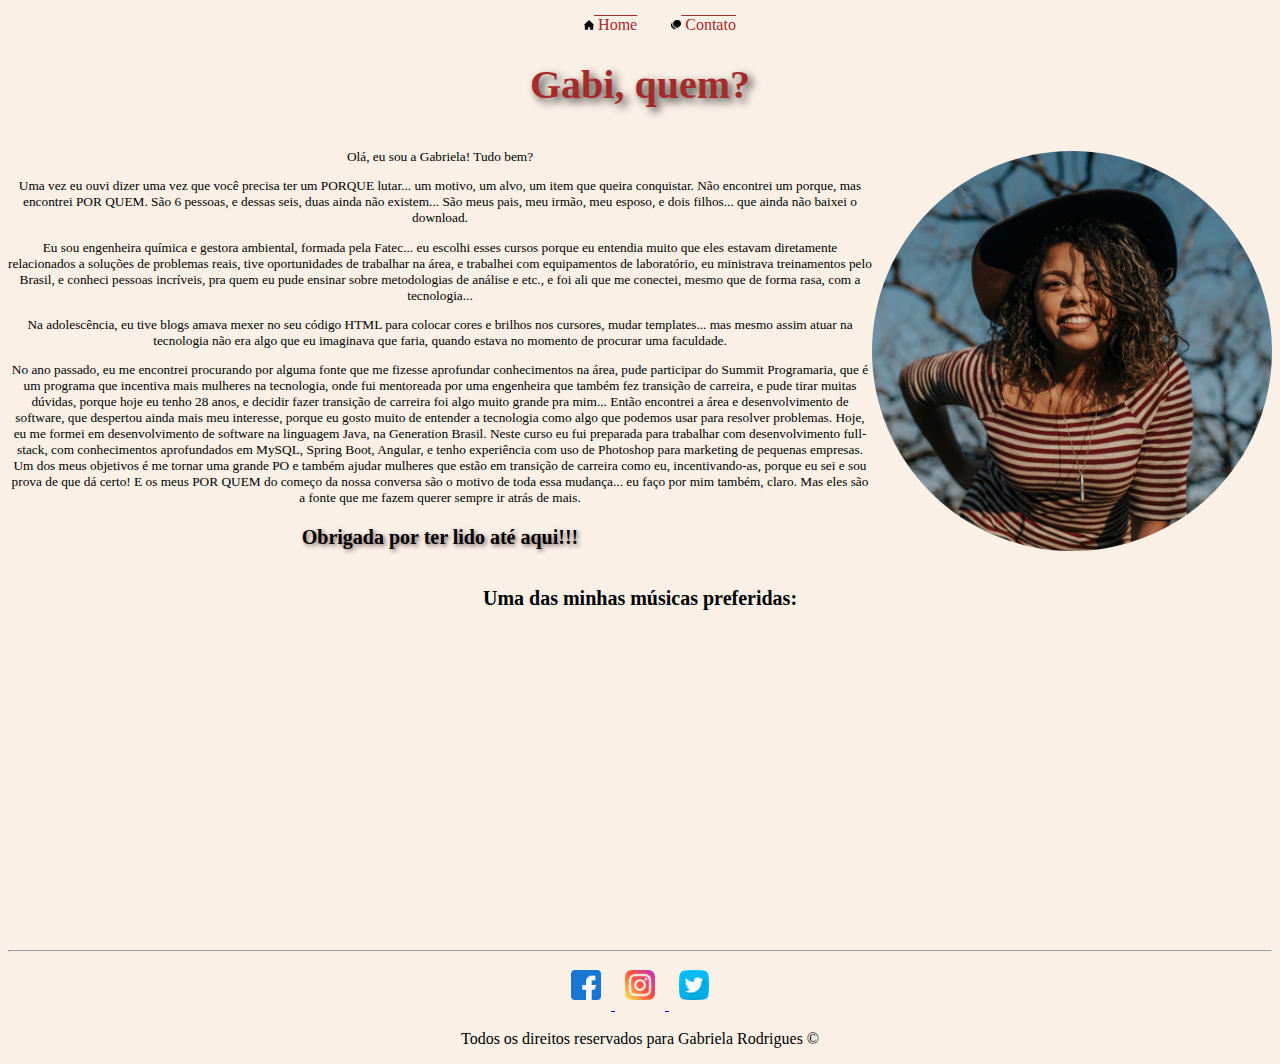
<file: index.html>
<!DOCTYPE html>
<html lang="pt-br">
<head>
    <meta charset="UTF-8">
    <meta http-equiv="X-UA-Compatible" content="IE=edge">
    <meta name="viewport" content="width=device-width, initial-scale=1.0">
    <link rel="stylesheet" href="assets/CSS/style.css">
    
    
    <title>Gabi, Who?</title>

</head>
<body class="body">
    <ul id="menu" class="center">
        <li>
            <a href="index.html">
                <img class="tm-home" src="assets/img/home.png" alt="Logo Home">
                Home</a>
        </li>
         <li>
            <a href="contato.html">
                <img class="tm-home" src="assets/img/ctt.png" alt="Logo Contato">
                Contato</a>
        </li>
    </ul>
    
    <h1 class="color font shadow size center">Gabi, quem?</h1>

    <div class="container">
        <div class="center font size2">
            <p>
                Olá, eu sou a Gabriela! Tudo bem?
            </p> 
            <p>   
                Uma vez eu ouvi dizer uma vez que você precisa ter um PORQUE lutar... um motivo, um alvo, um item que queira conquistar. 
                Não encontrei um porque, mas encontrei POR QUEM. São 6 pessoas, e dessas seis, duas ainda não existem... São meus pais, meu irmão, meu esposo, e dois filhos... que ainda não baixei o download.
            </p> 
            <p>    
                Eu sou engenheira química e gestora ambiental, formada pela Fatec... eu escolhi esses cursos porque eu entendia muito que eles estavam diretamente relacionados a soluções de problemas reais, tive oportunidades de trabalhar na área, e trabalhei com equipamentos de laboratório, eu ministrava treinamentos pelo Brasil, e conheci pessoas incríveis, pra quem eu pude ensinar sobre metodologias de análise e etc., e foi ali que me conectei, mesmo que de forma rasa, com a tecnologia...
            </p> 
            <p>       
                Na adolescência, eu tive blogs amava mexer no seu código HTML para colocar cores e brilhos nos cursores, mudar templates... mas mesmo assim atuar na tecnologia não era algo que eu imaginava que faria, quando estava no momento de procurar uma faculdade.
            </p> 
            <p> 
                No ano passado, eu me encontrei procurando por alguma fonte que me fizesse aprofundar conhecimentos na área, pude participar do Summit Programaria, que é um programa que  incentiva mais mulheres na tecnologia, onde fui mentoreada por uma engenheira que também fez transição de carreira, e pude tirar muitas dúvidas, porque hoje eu tenho 28 anos,  e decidir fazer transição de carreira foi algo muito grande pra mim... 
                Então encontrei a área e desenvolvimento de software, que despertou ainda mais meu interesse, porque eu gosto muito de entender a tecnologia como algo que podemos usar para resolver problemas. Hoje, eu me formei em desenvolvimento de software na linguagem Java, na Generation Brasil. Neste curso eu fui preparada para trabalhar com desenvolvimento full-stack, com conhecimentos aprofundados em MySQL, Spring Boot, Angular, e tenho experiência com uso de Photoshop para marketing de pequenas empresas.
                Um dos meus objetivos é me tornar uma grande PO e também ajudar mulheres que estão em transição de carreira como eu, incentivando-as, porque eu sei e sou prova de que dá certo! E os meus POR QUEM do começo da nossa conversa são o motivo de toda essa mudança... eu faço por mim também, claro. Mas eles são a fonte que me fazem querer sempre ir atrás de mais.
            </p> 
            <p class="sizebold font shadow2">         
                Obrigada por ter lido até aqui!!!
            </p>
        </div>

        <div>
            <p>
                <img class="br-50 wh" src="assets/img/Gabriela.jpeg" alt="Foto de Gabriela">
            </p>
        </div>
    </div>
         
        <h2 class="font center sizebold">Uma das minhas músicas preferidas:</h2>
        <div class="container">
        <iframe width="560" height="315" 
            src="https://www.youtube.com/embed/0TrVCZF-4pI" 
            frameborder="0" 
            allow="accelerometer; autoplay; clipboard-write; encrypted-media; gyroscope; picture-in-picture" 
            allowfullscreen>
        </iframe>
        </div>
      

    <hr>
    <footer>
        <div class="center">

            <a href="https://www.facebook.com" target="_blank">
                <img class="tm-social" src="assets/img/facebook.png" alt="Logo Facebook">
            </a>
            
            <a href="https://www.instagram.com" target="_blank">
                <img class="tm-social" src="assets/img/instagram.png" alt="Logo Instagram">
            </a>
            
            <a href="https://www.twitter.com" target="_blank">
                <img class="tm-social" src="assets/img/twitter.png" alt="Logo Twitter">
            </a>
            
        </div>

        <p class="center font">
            Todos os direitos reservados para Gabriela Rodrigues &copy; 
        </p>
        
    </footer>
</body>
</html>
</file>
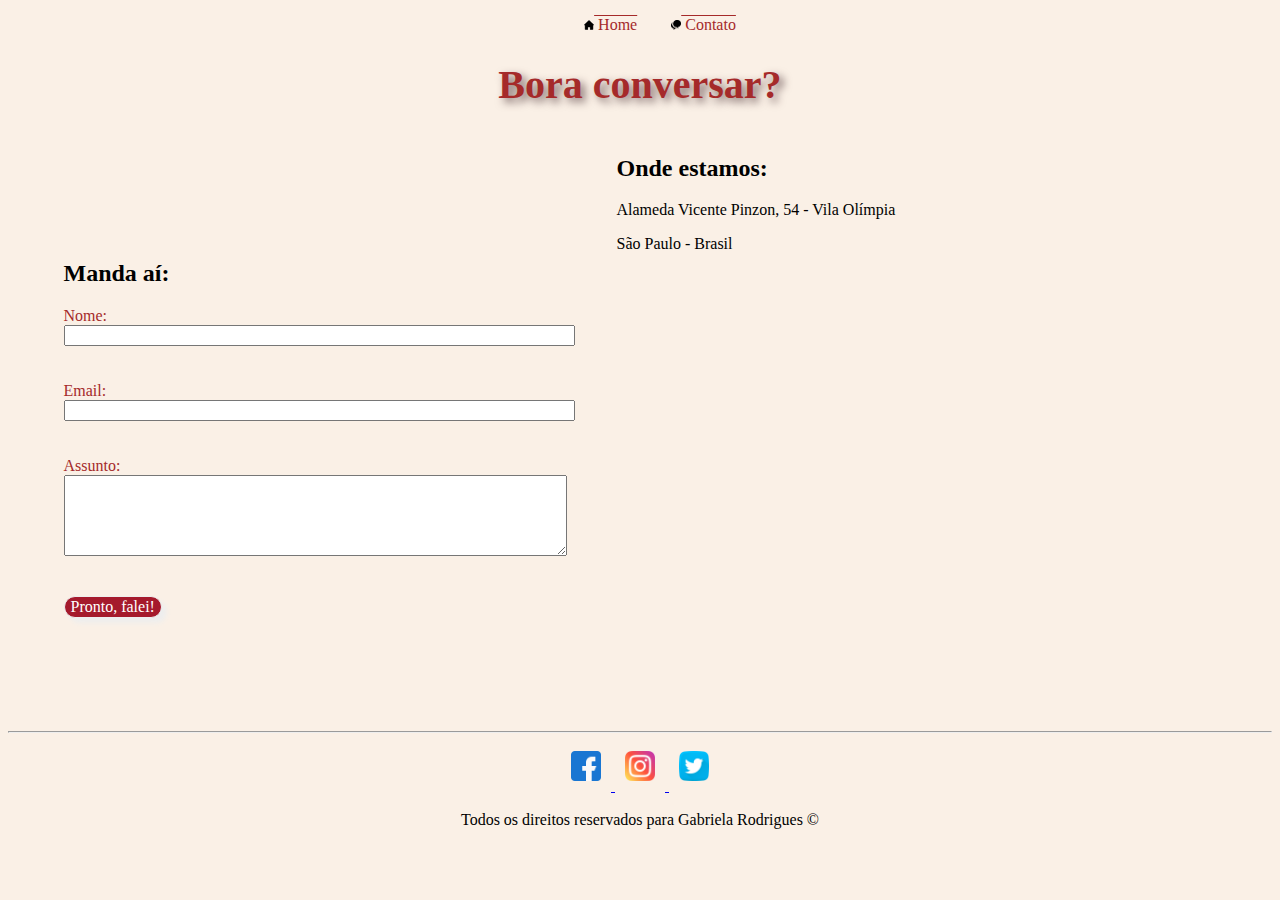
<file: contato.html>
<!DOCTYPE html>
<html lang="pt-br">
<head>
    <meta charset="UTF-8">
    <meta http-equiv="X-UA-Compatible" content="IE=edge">
    <meta name="viewport" content="width=device-width, initial-scale=1.0">
    <link rel="stylesheet" href="assets/CSS/style.css">
    

    <title class="center font shadow2 color size">Contato</title>
</head>
<body class="body">
    <ul id="menu" class="center">
        <li>
            <a href="index.html">
                <img class="tm-home" src="assets/img/home.png" alt="Logo Home">
                Home</a>
        </li>
         <li>
            <a href="contato.html">
                <img class="tm-home" src="assets/img/ctt.png" alt="Logo Contato">
                Contato</a>
        </li>
    </ul>


    
    <h1 class="center font shadow2 color size">Bora conversar?</h1>

    <div class="container">

        <div>
            <h2 class="font">Manda aí:</h2>
            <form action="">
                <label for="Nome" class="font color">Nome:</label><br>
                <input type="text" name="" id="nome" onkeyup = "validaNome ()">
                <div id='txtNome'></div>
                <br>
            <br>
                <label for="Email" class="font color">Email:</label><br>
                <input type="email" name="" id="email" onkeyup="validaEmail ()">
                <div id='txtEmail'></div>
            <br>
            <br>
                <label for="Assunto" class="font color">Assunto:</label><br>
                <textarea name="assunto" id="assunto" cols="60" rows="5" onkeyup="validaAssunto ()"></textarea>
                <div id='txtAssunto'></div>
                
            <br>
            <br>
            <button class="form-submit-button" onclick="enviar ()">Pronto, falei!</button>
        </div>

        <div class="ml-50">
            <h2 class="font">Onde estamos:</h2>
            <p class="font">Alameda Vicente Pinzon, 54 - Vila Olímpia</p>
            <p class="font">São Paulo - Brasil</p>
            
            <iframe 
            src="https://www.google.com/maps/embed?pb=!1m18!1m12!1m3!1d3656.215225419998!2d-46.689004785521206!3d-23.596612968779027!2m3!1f0!2f0!3f0!3m2!1i1024!2i768!4f13.1!3m3!1m2!1s0x94ce574e7a73d30d%3A0x862a31742765a371!2sCubo%20Ita%C3%BA!5e0!3m2!1spt-BR!2sbr!4v1615313153887!5m2!1spt-BR!2sbr" 
            width="600" height="450" style="border:0;" allowfullscreen="" loading="lazy" 
            onmousemove="mapaZoom()" onmouseout="mapaNormal()" id="mapa"></iframe>
            </form>
           
        </div>

    </div>

    <hr>
    <footer>
        <div class="center">

            <a href="https://www.facebook.com" target="_blank">
                <img class="tm-social" src="assets/img/facebook.png" alt="Logo Facebook">
            </a>
            
            <a href="https://www.instagram.com" target="_blank">
                <img class="tm-social" src="assets/img/instagram.png" alt="Logo Instagram">
            </a>
            
            <a href="https://www.twitter.com" target="_blank">
                <img class="tm-social" src="assets/img/twitter.png" alt="Logo Twitter">
            </a>
            
        </div>

        <p class="center font">
            Todos os direitos reservados para Gabriela Rodrigues &copy; 
        </p>
        
    </footer>

    <script src="assets/JS/script.js"></script>
</body>
</html>
</file>
<file: assets/CSS/style.css>
/*Estilos da página index.html*/
.color{
    color: brown;
}
.body{
   background-color: linen;
}
.center{
    text-align: center;
}
.justify{
    text-align: justify;
}
.font{
    font-family: verdana;
}
.shadow{
    text-shadow: rgb(58, 55, 55) 0.1em 0.1em 0.2em;
}
.shadow2{
    text-shadow: rgb(122, 101, 101) 0.1em 0.1em 0.2em;
}
.size{
    font-size: 30pt;
}
.size2{
    font-size: 10pt;
}
.sizebold{
    font-size: 20px;
    font-weight: bold;
}
.container{
    display: flex;
    flex-wrap: row wrap;
    justify-content: center;
    align-items: center;
}
.containervideo{
    align-items: center;
}
#menu li {
    display: inline;
    padding: 15px;
   }
#menu li a {
    text-decoration: overline;
    color: brown;
    font-family: verdana;    
    font-size: 12pt;
}
#menu li a:hover {
    color: palevioletred;
    background: url("https://i.servimg.com/u/f45/15/95/60/34/glitte10.gif");

}
.p-20{
    padding: 20px;
}
.br-50{
    border-radius: 50%;
}
.wh{
    width: 400px;
    height: 400px;
}
.tm-social {
    width: 30px;
    height: 30px;
    padding: 10px;
}
.tm-home {
    width: 10px;
    height: 10px;
}
.mb-50{
    margin-bottom: 50px;
}

/*Estilos da página contato.html*/
.ml-50{
    margin-left: 50px;
}

.form-submit-button {

    background: #a51a2c;
    color: #fff;
    border: 1px solid #eee;
    border-radius: 30px;
    box-shadow: 5px 5px 5px #eee;
    text-shadow:none; 
    font-family: verdana;    
    font-size: 12pt;
}
</file>
